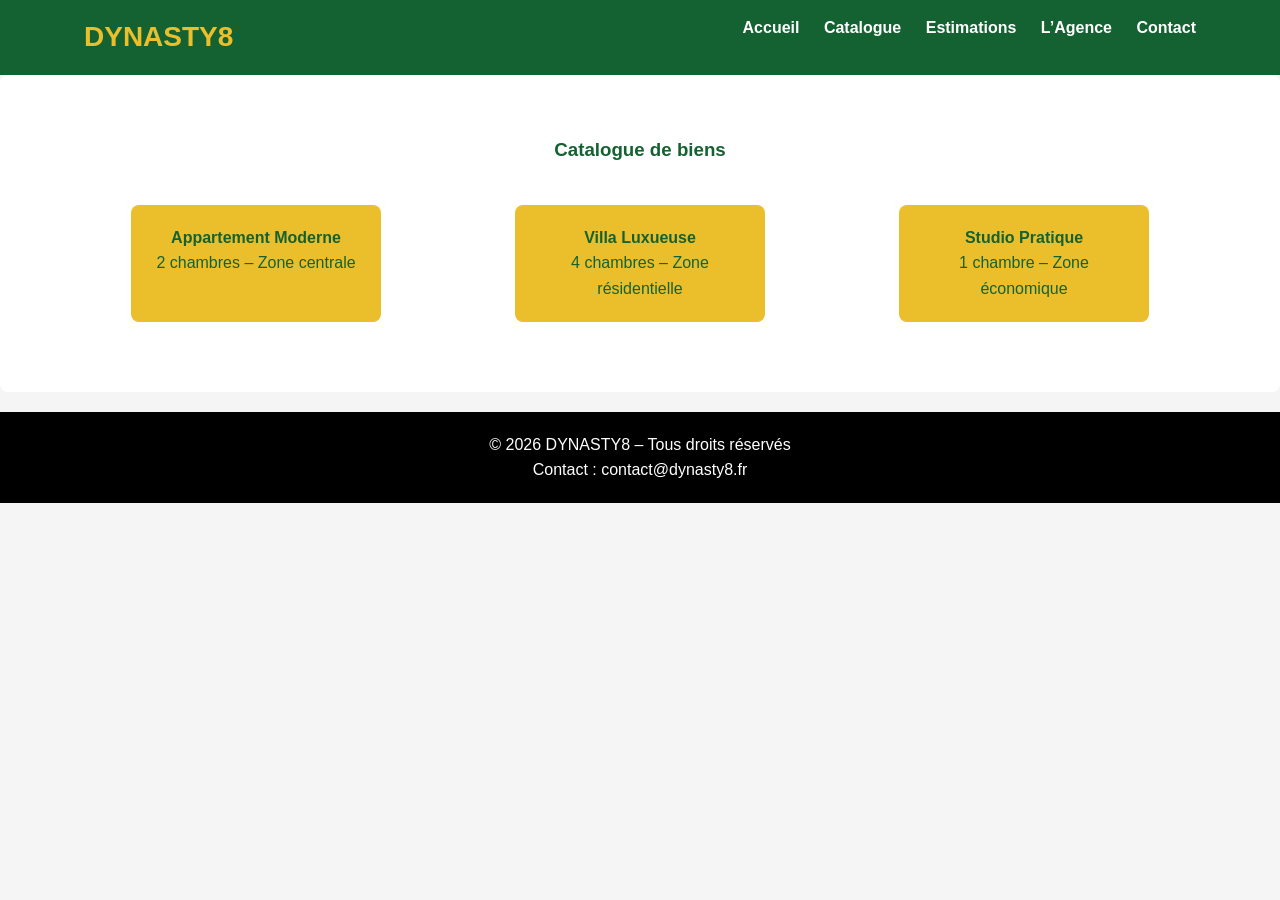
<file: catalogue.html>
<!DOCTYPE html>
<html lang="fr">
<head>
  <meta charset="UTF-8">
  <title>DYNASTY8 | Catalogue</title>
  <link rel="stylesheet" href="style.css">
</head>
<body>
<header>
  <div class="container">
    <h1>DYNASTY8</h1>
    <nav>
      <a href="index.html">Accueil</a>
      <a href="catalogue.html">Catalogue</a>
      <a href="estimations.html">Estimations</a>
      <a href="agence.html">L’Agence</a>
      <a href="contact.html">Contact</a>
    </nav>
  </div>
</header>

<section class="catalogue">
  <div class="container">
    <h3>Catalogue de biens</h3>
    <div class="cards">
      <div class="card">
        <h4>Appartement Moderne</h4>
        <p>2 chambres – Zone centrale</p>
      </div>
      <div class="card">
        <h4>Villa Luxueuse</h4>
        <p>4 chambres – Zone résidentielle</p>
      </div>
      <div class="card">
        <h4>Studio Pratique</h4>
        <p>1 chambre – Zone économique</p>
      </div>
    </div>
  </div>
</section>

<footer>
  <div class="container">
    <p>© 2026 DYNASTY8 – Tous droits réservés</p>
    <p>Contact : contact@dynasty8.fr</p>
  </div>
</footer>
</body>
</html>
</file>
<file: style.css>
/* Reset minimal */
* {
  margin: 0;
  padding: 0;
  box-sizing: border-box;
  font-family: 'Arial', sans-serif;
}

body {
  background-color: #f5f5f5;
  color: #333;
  line-height: 1.6;
}

.container {
  width: 90%;
  max-width: 1200px;
  margin: 0 auto;
}

/* Header */
header {
  background-color: #146231;
  color: #EBBF2B;
  padding: 15px 0;
}

header h1 {
  display: inline-block;
  margin-left: 20px;
  font-size: 28px;
}

header nav {
  float: right;
  margin-right: 20px;
}

header nav a {
  color: #fff;
  margin-left: 20px;
  text-decoration: none;
  font-weight: bold;
}

header nav a:hover {
  color: #EBBF2B;
}

/* Hero */
.hero {
  background: linear-gradient(135deg, #146231, #0f3d1b);
  color: #fff;
  text-align: center;
  padding: 80px 20px;
}

.hero h2 {
  font-size: 36px;
  margin-bottom: 10px;
}

.hero p {
  font-size: 18px;
  margin-bottom: 20px;
}

.offre {
  background-color: #EBBF2B;
  color: #146231;
  display: inline-block;
  padding: 15px 25px;
  border-radius: 8px;
  font-weight: bold;
  margin-top: 20px;
}

/* Sections */
section {
  padding: 60px 0;
  background-color: #fff;
  margin-bottom: 20px;
  border-radius: 8px;
}

section h3 {
  color: #146231;
  margin-bottom: 20px;
  text-align: center;
}

section p {
  max-width: 800px;
  margin: 0 auto;
  text-align: center;
}

/* Services cards */
.cards {
  display: flex;
  justify-content: space-around;
  flex-wrap: wrap;
  margin-top: 30px;
}

.card {
  background-color: #EBBF2B;
  color: #146231;
  padding: 20px;
  border-radius: 8px;
  width: 250px;
  margin: 10px;
  text-align: center;
  transition: transform 0.2s ease-in-out;
}

.card:hover {
  transform: scale(1.05);
}

/* Footer */
footer {
  background-color: #000;
  color: #fff;
  text-align: center;
  padding: 20px 0;
}
</file>
